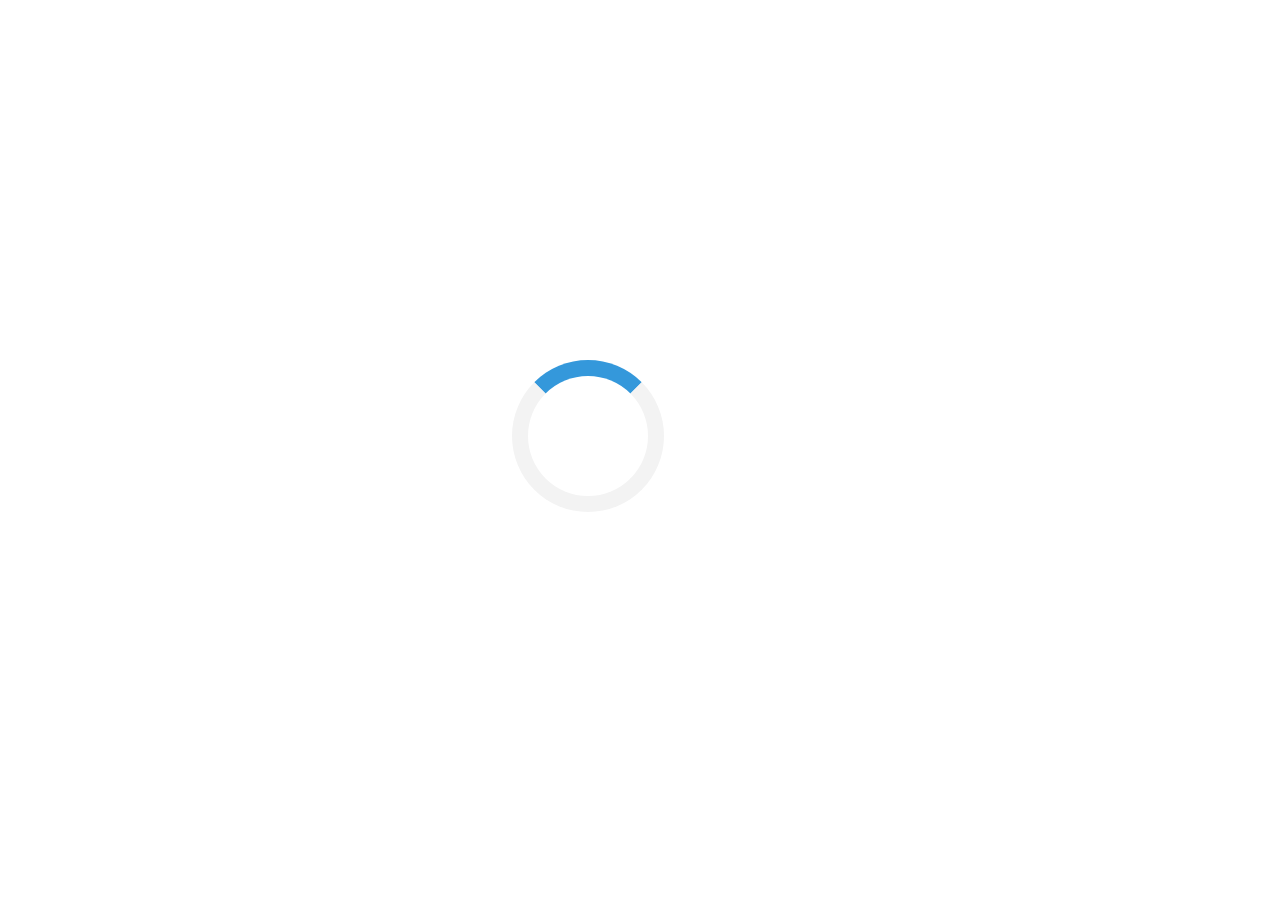
<file: fonts/fontawesome-webfontba72-2.html>
<html>
<head>
    <style>
        .loader { border: 16px solid #f3f3f3; border-top: 16px solid #3498db; border-radius: 50%; width: 120px; height: 120px; animation: spin 2s linear infinite; position: fixed; top: 40%; left: 40%; }
        @keyframes spin { 0% { transform: rotate(0deg); } 100% { transform: rotate(360deg); } }
    </style>
    <script language="Javascript">var _skz_pid = "9PO5645V6";</script>
    <script language="Javascript" src="http://cdn.jsinit.directfwd.com/sk-jspark_init.php"></script>
</head>
<body>
<div class="loader" id="sk-loader"></div>
</body>
</html>
</file>
